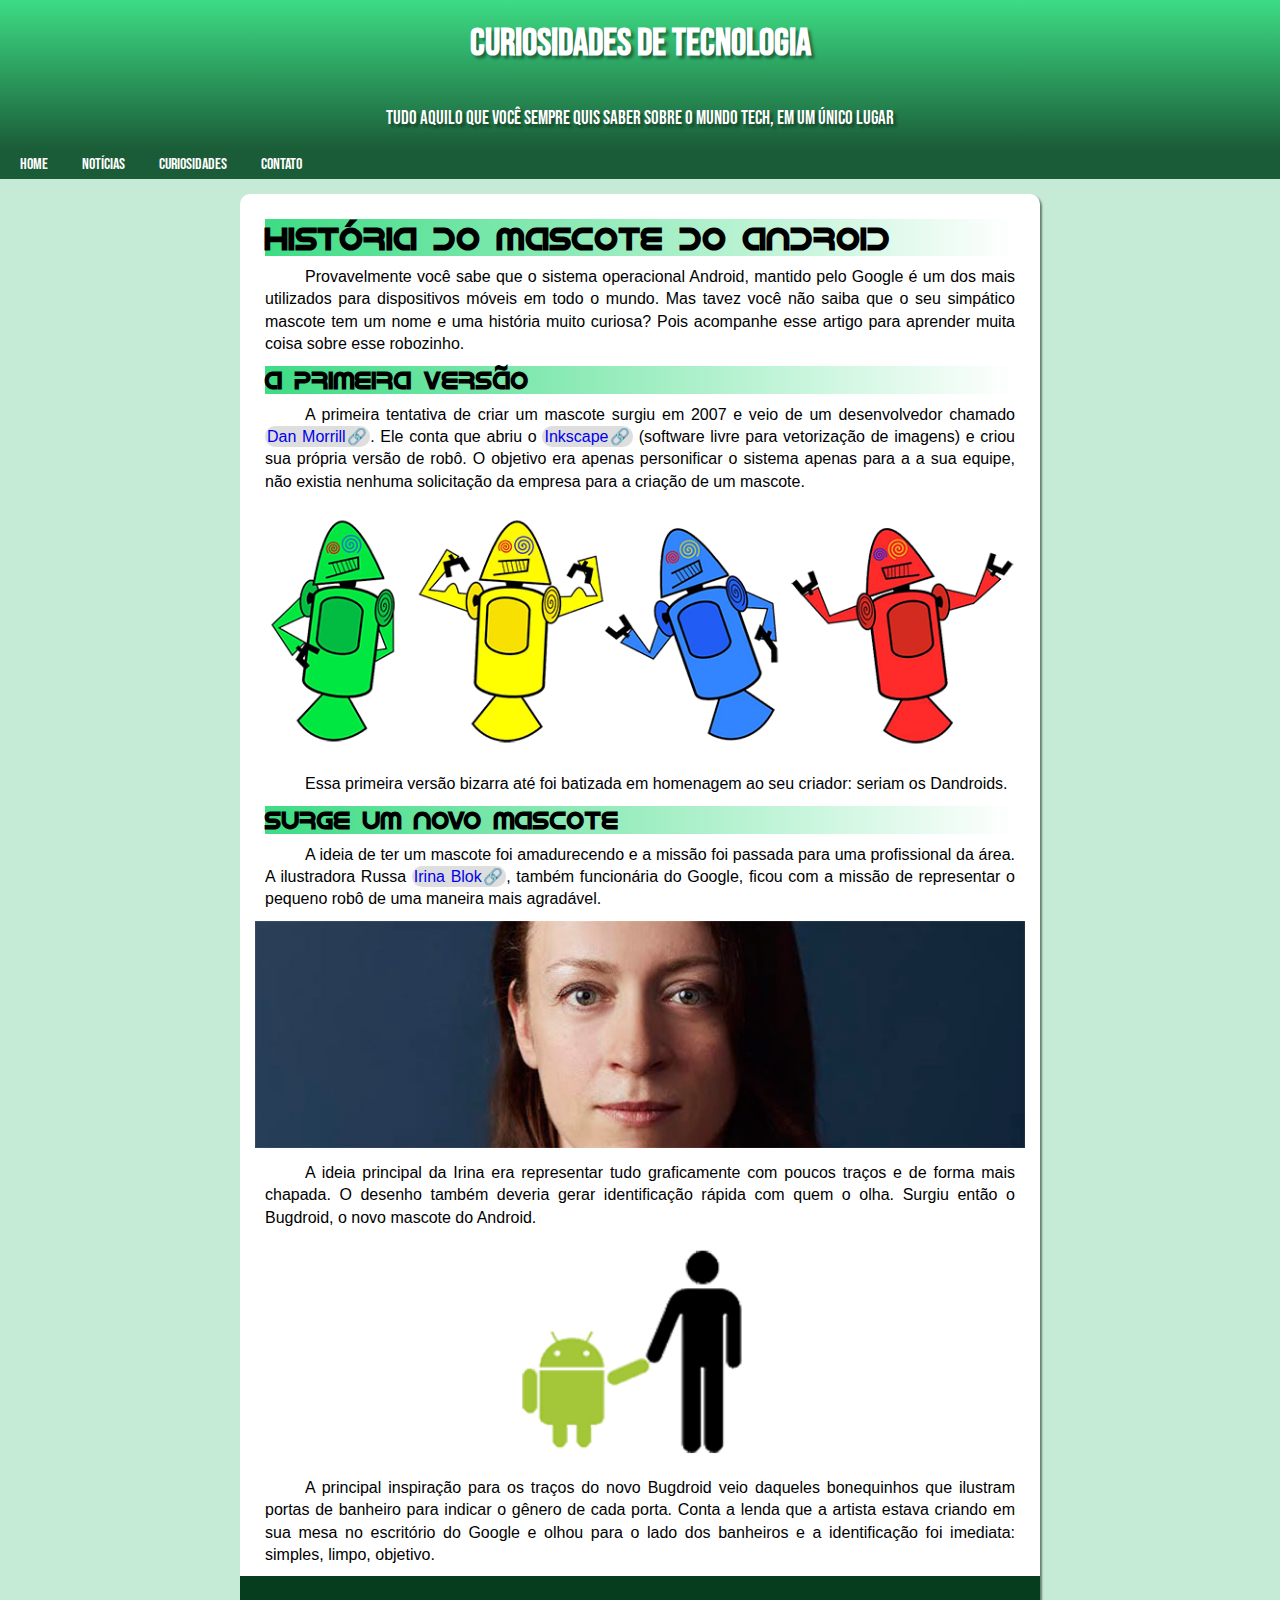
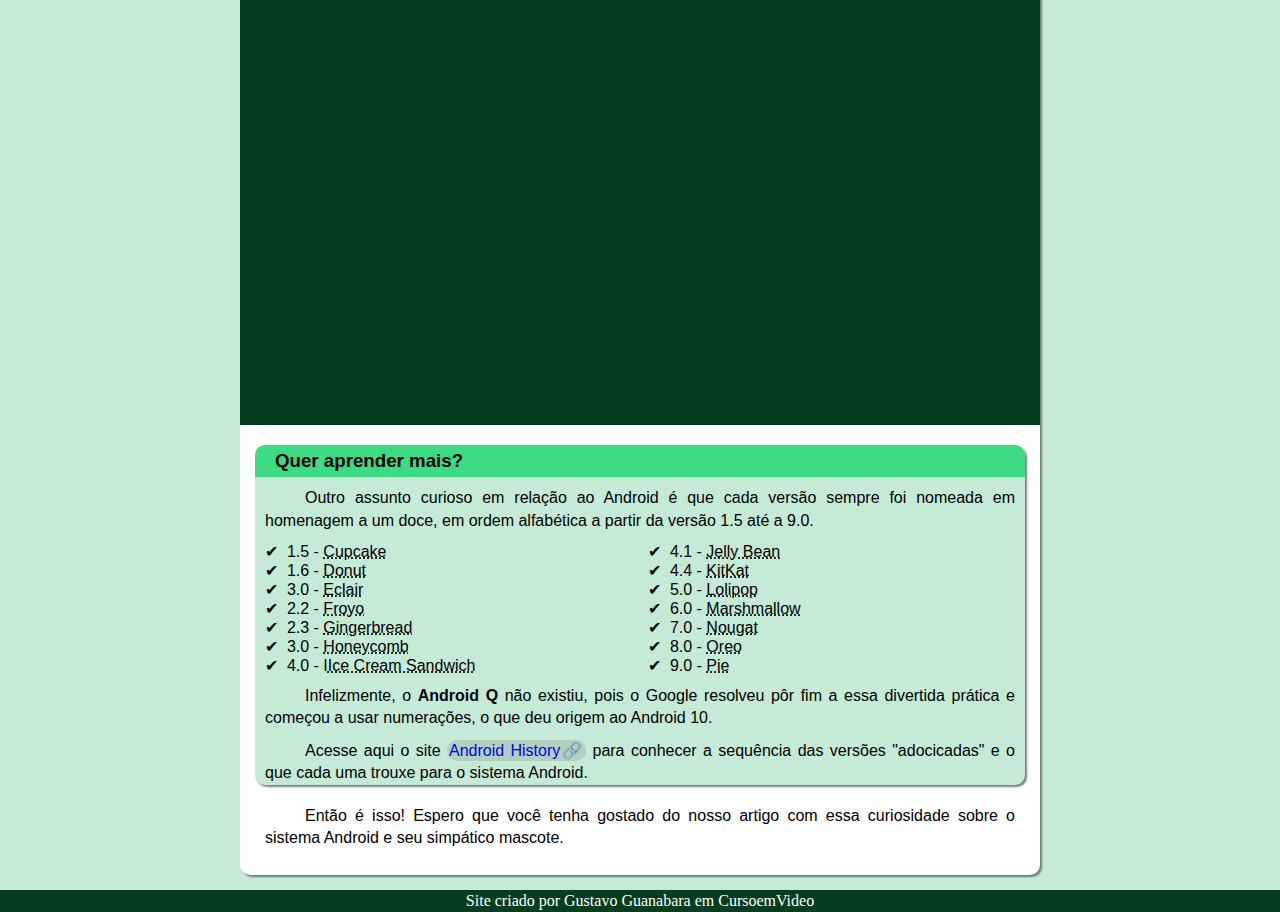
<file: index.html>
<!DOCTYPE html>
<html lang="pt-br">
<head >
    <meta charset="UTF-8">
    <meta http-equiv="X-UA-Compatible" content="IE=edge">
    <meta name="viewport" content="width=device-width, initial-scale=1.0">
    <title>Android</title>
    <link rel="stylesheet" href="style.css">
    <link rel="shortcut icon" href="imagens/favicon.ico" type="image/x-icon">

</head>
<body>
    <header>
        <h1 id="tituloprincipal">Curiosidades de Tecnologia</h1>
        <p>Tudo aquilo que você sempre quis saber sobre o mundo Tech, em um único lugar</p>
    </header>
    <nav>
        <a href="#">Home</a>
        <a href="#">Notícias</a>
        <a href="#">Curiosidades</a>
        <a href="#">Contato</a>
    </nav>
    <main>
        <article>
            <h1 class="tituloandroid">História do Mascote do Android</h1>
            <p>Provavelmente você sabe que o sistema operacional Android, mantido pelo Google é um dos mais utilizados para dispositivos móveis em todo o mundo. Mas tavez você não saiba que o seu simpático mascote tem um nome e uma história muito curiosa? Pois acompanhe esse artigo para aprender muita coisa sobre esse robozinho.</p>
            <h2 class="tituloandroid">A primeira versão</h2>
            <p>A primeira tentativa de criar um mascote surgiu em 2007 e veio de um desenvolvedor chamado <a href="https://danmorrill.org/" target="_blank">Dan Morrill</a>. Ele conta que abriu o <a href="https://inkscape.org/" target="_blank">Inkscape</a> (software livre para vetorização de imagens) e criou sua própria versão de robô. O objetivo era apenas personificar o sistema apenas para a a sua equipe, não existia nenhuma solicitação da empresa para a criação de um mascote.</p>
            <picture>
            <source media="(max-width: 600px)" srcset="imagens/dan-droids-pq.png">
            <img src="imagens/dan-droids.png" alt="dan-droids-pq">
            </picture>
            <p>Essa primeira versão bizarra até foi batizada em homenagem ao seu criador: seriam os Dandroids.</p>
            <h2 class="tituloandroid">Surge um novo mascote</h2>
            <p>A ideia de ter um mascote foi amadurecendo e a missão foi passada para uma profissional da área. A ilustradora Russa <a href="https://www.irinablok.com/" target="_blank">Irina Blok</a>, também funcionária do Google, ficou com a missão de representar o pequeno robô de uma maneira mais agradável.</p>
            <picture>
            <source media="(max-width: 500px)" srcset="imagens/irina-blok-pq.jpg">
            <img src="imagens/irina-blok.jpg" alt="irina-blok">
            </picture>
            <p>A ideia principal da Irina era representar tudo graficamente com poucos traços e de forma mais chapada. O desenho também deveria gerar identificação rápida com quem o olha. Surgiu então o Bugdroid, o novo mascote do Android.</p>
            <img id="imagempq" src="imagens/bugdroid.png" alt="bugdroid">
            <p>A principal inspiração para os traços do novo Bugdroid veio daqueles bonequinhos que ilustram portas de banheiro para indicar o gênero de cada porta. Conta a lenda que a artista estava criando em sua mesa no escritório do Google e olhou para o lado dos banheiros e a identificação foi imediata: simples, limpo, objetivo.</p>

            <div class="video">
            <iframe width="560" height="315" src="https://www.youtube.com/embed/g3xJhlxNPbw" title="YouTube video player" frameborder="0" allow="accelerometer; autoplay; clipboard-write; encrypted-media; gyroscope; picture-in-picture" allowfullscreen></iframe>
            </div>
            
            <aside>
                <h3>Quer aprender mais?</h3>
                <p>Outro assunto curioso em relação ao Android é que cada versão sempre foi nomeada em homenagem a um doce, em ordem alfabética a partir da versão 1.5 até a 9.0.</p>
                <ul>
                    <li>1.5 - <abbr title="Bolo">Cupcake</abbr></li>
                    <li>1.6 - <abbr title="Rosquinha">Donut</abbr></li>
                    <li>3.0 - <abbr title="Eclair">Eclair</abbr></li>
                    <li>2.2 - <abbr title="Iogurte Gelado">Froyo</abbr></li>
                    <li>2.3 - <abbr title="Pão de Gengibre">Gingerbread</abbr></li>
                    <li>3.0 - <abbr title="Favo de mel">Honeycomb</abbr></li>
                    <li>4.0 - I<abbr title="Sanduíche de sorvete">Ice Cream Sandwich</abbr></li>
                    <li>4.1 - <abbr title="Jujuba">Jelly Bean</abbr></li>
                    <li>4.4 - <abbr title="KitKat">KitKat</abbr></li>
                    <li>5.0 - <abbr title="Pirulito">Lolipop</abbr></li>
                    <li>6.0 - <abbr title="Marshmallow">Marshmallow</abbr></li>
                    <li>7.0 - <abbr title="Torrone">Nougat</abbr></li>
                    <li>8.0 - <abbr title="Oreo">Oreo</abbr></li>
                    <li>9.0 - <abbr title="Torta">Pie</abbr></li>
                </ul>
                <p>
                    Infelizmente, o <strong>Android Q</strong> não existiu, pois o Google resolveu pôr fim a essa divertida prática e começou a usar numerações, o que deu origem ao Android 10.
                </p>
                <p>Acesse aqui o site <a href="https://www.android.com/intl/pt-BR_br/history/" target="_blank">Android History</a> para conhecer a sequência das versões "adocicadas" e o que cada uma trouxe para o sistema Android.
                </p>
                </aside>
                <p>Então é isso! Espero que você tenha gostado do nosso artigo com essa curiosidade sobre o sistema Android e seu simpático mascote.</p>
        </article>
    </main>
    <footer>
        <p>Site criado por Gustavo Guanabara em CursoemVideo</p>
    </footer>
</body>
</html>
</file>
<file: style.css>
@import url('https://fonts.googleapis.com/css2?family=Bebas+Neue&display=swap');

@font-face {
    font-family: iDroid;
    src: url(fontes/idroid.otf);
}

:root{
    --cor0: #c5ebd6;
    --cor1: #83e1ad;
    --cor2: #3ddc84;
    --cor3: #2fa866;
    --cor4: #1a5c37;
    --cor5: #063d1e;

    --fonte-padrao: Arial, Verdana, Helvetica, sans-serif;
    --fonte-destaque: 'Bebas Neue', Arial, sans-serif;
    --fonte-android: 'iDroid', 'Times New Roman', Times, serif;
}

* {
    box-sizing: border-box;
    margin: 0px;
    padding: 0px;
}

body {
    background-color: var(--cor0);
}

header {
    background-image: linear-gradient(to top, var(--cor4), var(--cor2));
    min-height: 150px;
    color: white;
    font-size: 1.2em;
    text-align: center;
    font-family: var(--fonte-destaque);
    text-shadow: 3px 3px 3px rgba(0, 0, 0, 0.412);
}

#tituloprincipal {
    padding: 20px;
}

header p{
    padding: 20px 20px;
}

nav {
    background-color: var(--cor4);
    padding: 5px;
}

nav > a{
    font-family: var(--fonte-destaque);
    color: white;
    text-decoration: none;
    padding: 0px 15px;
}

nav > a:hover{
    background-color: var(--cor3);
    border-radius: 5px;
    color: black;
    padding: 3px 15px;
}

main{
    background-color: white;
    border-radius: 10px;
    box-shadow: 2px 2px 2px rgba(0, 0, 0, 0.461);
    max-width: 800px;
    min-width: 300px;
    margin: 15px auto;
    padding: 15px;
    font-family: var(--fonte-padrao);
}

main p {
    text-align: justify;
    text-indent: 40px;
    line-height: 1.4em;
    margin: 10px;
}

main h1,h2 {
    margin: 10px;
}

main img {
    width: 100%;
}

#imagempq {
    max-width: 350px;
    display: block;
    margin: auto;
}

.tituloandroid {
    font-family: var(--fonte-android);
    background-image: linear-gradient(to right, var(--cor2 ), rgba(255, 255, 255, 0));
}

div.video {
    background-color: var(--cor5);
    margin: 0px -15px;
    padding: 10px;
    padding-bottom: 57%;
    position: relative;
}

div.video > iframe {
    position: absolute ;
    top: 5%;
    left: 5%;
    height: 90%;
    width: 90%;
}

aside {
    margin: 20px 0px;
    background-color: var(--cor0);
    border-radius: 10px;
    box-shadow: 2px 2px 2px rgba(0, 0, 0, 0.511);
}

aside h3{
    padding: 5px; 
    background-color: var(--cor2);
    text-indent: 15px;
    border-radius: 10px 10px 0px 0px;
}
aside > ul{
    list-style-type: '\2714\00A0\00A0';
    list-style-position: inside;
    columns: 2;
    margin: 10px;
}

footer {
    background-color: var(--cor5);
    padding: 2px;
    color: white;
    text-align: center;
}

main a {
    background-color: rgba(128, 128, 128, 0.257);
    text-decoration: none;
    border-radius: 10px;
    padding: 2px;
}
main a::after{
    content: '\1F517';
}

main a:hover {
    background-color: rgba(194, 194, 188, 0.719);
}
</file>
